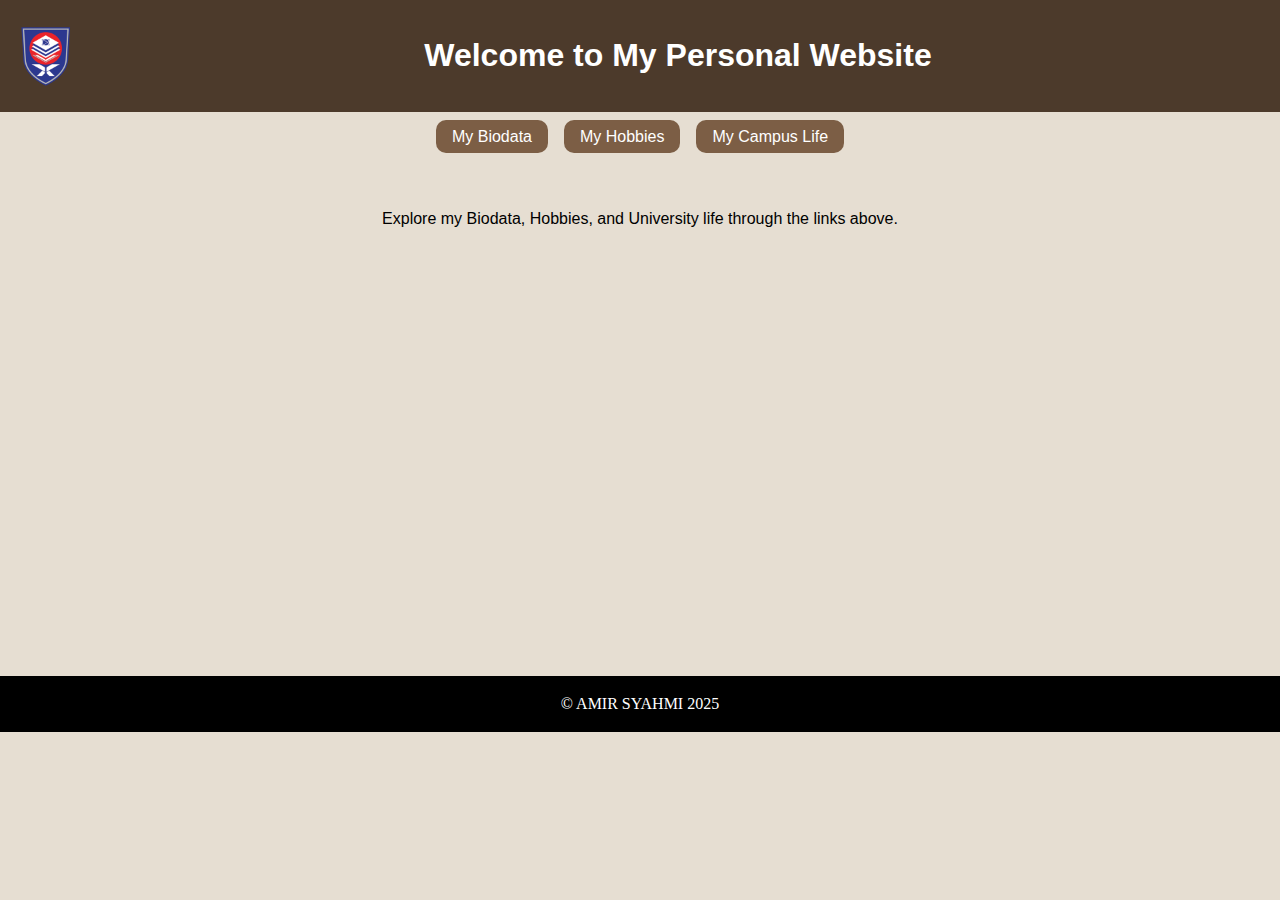
<file: index.html>
<!DOCTYPE html>
<html lang="en">
<head>
  <meta charset="UTF-8">
  <title>My Personal Website</title>
  <style>
    body {
      font-family: Arial, sans-serif;
      background-color: #e6ded2;
      margin: 0;
      padding: 0;
    }

    header {
      background-color: #4c3a2b;
      color: white;
      padding: 1rem;
      display: flex;
      align-items: center;
      justify-content: space-between;
    }

    header img {
      height: 60px;
      margin-right: 1rem;
    }

    .header-title {
      flex-grow: 1;
      text-align: center;
    }

    .footer {
                    text-align: center;
                    font-family: 'Acme';
                    padding: 3px;
                    background-color: black;
                    color: white;
                    margin-top: 400px;
                }

    nav ul {
      list-style: none;
      display: flex;
      justify-content: center;
      gap: 1rem;
      padding: 0;
      margin: 1rem 0;
    }

    nav a {
      text-decoration: none;
      color: white;
      background-color: #7c5e45;
      padding: 0.5rem 1rem;
      border-radius: 10px;
    }

    nav a:hover {
      background-color: #a98266;
    }

    main {
      text-align: center;
      padding: 2rem;
    }
  </style>
</head>
<body>
  <header>
    <img src="UTHM_Logo.png" alt="UTHM Logo">
    <div class="header-title">
      <h1>Welcome to My Personal Website</h1>
    </div>
  </header>
    <nav>
      <ul>
        <li><a href="biodata.html">My Biodata</a></li>
        <li><a href="hobbies.html">My Hobbies</a></li>
        <li><a href="campuslife.html">My Campus Life</a></li>
      </ul>
    </nav>
  </header>


  <main>
    <p>Explore my Biodata, Hobbies, and University life through the links above.</p>
  </main>

  
  <div class="footer"> <!--START FOOTER-->
    <center>
        <footer>
            <p>&copy AMIR SYAHMI 2025<br></p>
          </footer>
    </center>
</div> <!-- END FOOTER-->

</body>
</html>
</file>
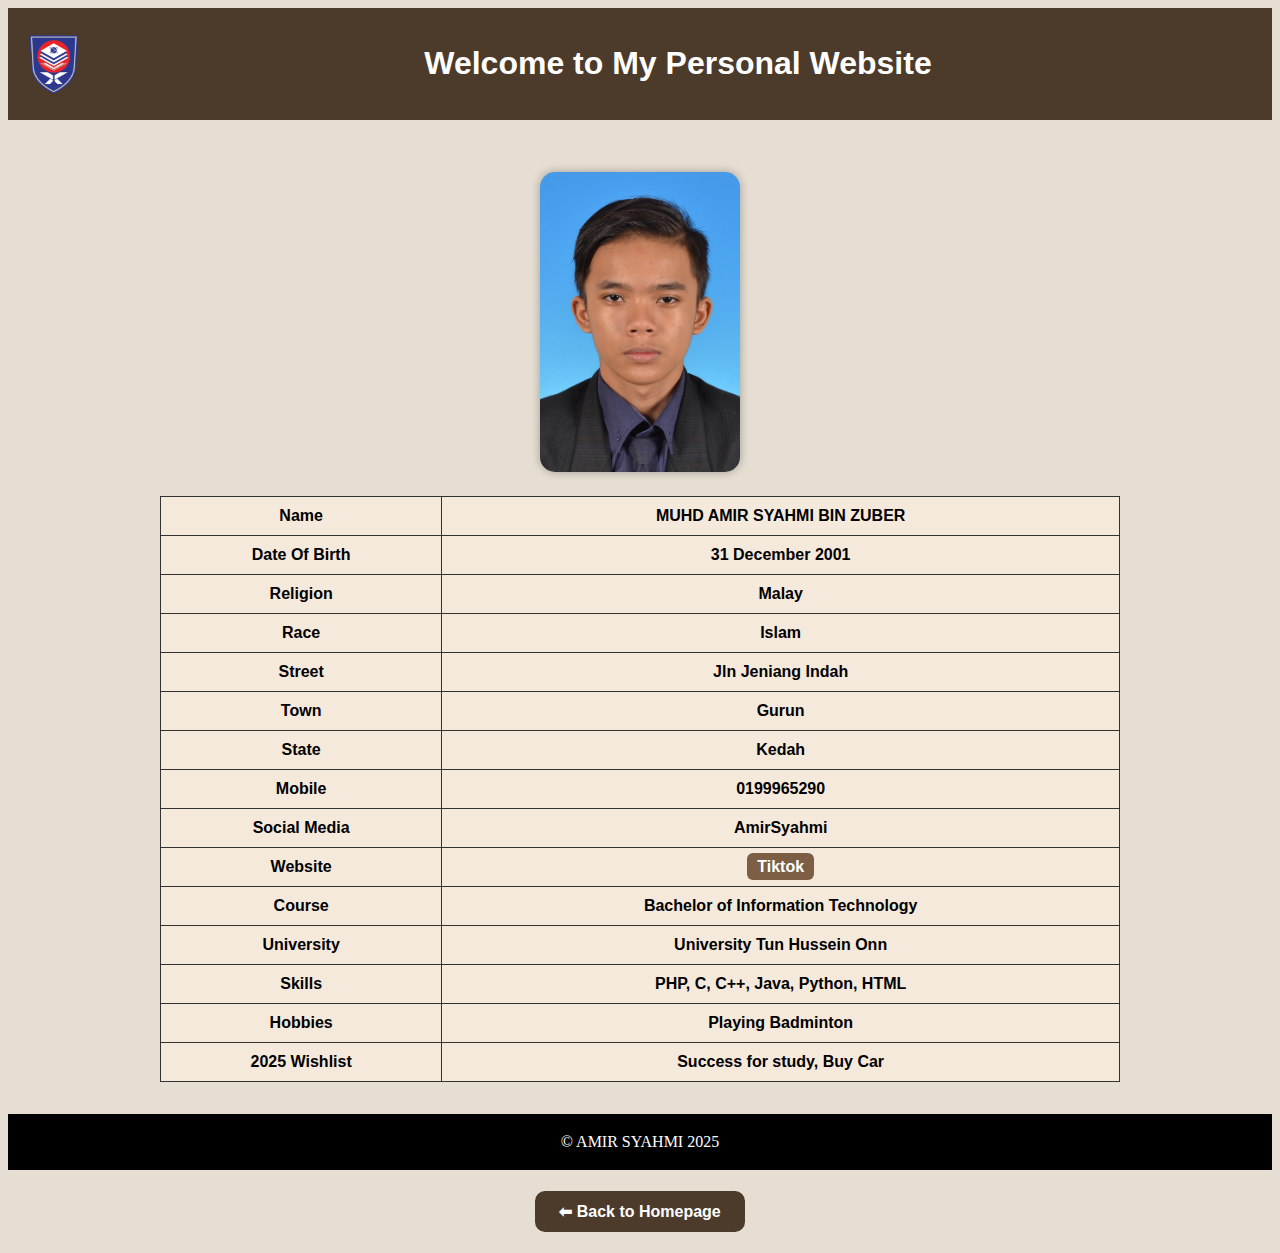
<file: biodata.html>
<!DOCTYPE html>
<html lang="en">
<head>
  <meta charset="UTF-8">
  <title>Biodata</title>
  <style>
    body {
      font-family: Arial, sans-serif;
      background-color: #e6ded2;
    }
    header {
      background-color: #4c3a2b;
      color: white;
      padding: 1rem;
      display: flex;
      align-items: center;
      justify-content: space-between;
    }

    header img {
      height: 60px;
      margin-right: 1rem;
    }

    .header-title {
      flex-grow: 1;
      text-align: center;
    }

    a {
      color: #ffffff;
      text-decoration: none;
      background-color: #7c5e45;
      padding: 5px 10px;
      border-radius: 6px;
    }

    section {
      text-align: center;
      padding: 2rem;
    }

    .footer {
                    text-align: center;
                    font-family: 'Acme';
                    padding: 3px;
                    background-color: black;
                    color: white;
                }
 
    table {
      margin: 0 auto;
      border-collapse: collapse;
      width: 80%;
      background-color: #f5e9dc;
    }

    td {
      border: 1px solid #333;
      padding: 10px;
      font-weight: bold;
    }

    .profile-img {
      max-width: 200px;
      border-radius: 15px;
      margin: 20px 0;
      box-shadow: 0 0 10px rgba(0,0,0,0.3);
    }
  </style>
</head>
<body>
    <header>
        <img src="UTHM_Logo.png" alt="UTHM Logo">
        <div class="header-title">
          <h1>Welcome to My Personal Website</h1>
        </div>
      </header>
  <section>
    <img src="Amir.jpg" alt="Profile Picture" class="profile-img">
    <table>
      <tr><td>Name</td><td>MUHD AMIR SYAHMI BIN ZUBER</td></tr>
      <tr><td>Date Of Birth</td><td>31 December 2001</td></tr>
      <tr><td>Religion</td><td>Malay</td></tr>
      <tr><td>Race</td><td>Islam</td></tr>
      <tr><td>Street</td><td>Jln Jeniang Indah</td></tr>
      <tr><td>Town</td><td>Gurun</td></tr>
      <tr><td>State</td><td>Kedah</td></tr>
      <tr><td>Mobile</td><td>0199965290</td></tr>
      <tr><td>Social Media</td><td>AmirSyahmi</td></tr>
      <tr><td>Website</td><td><a href="https://www.tiktok.com/@grimjow90?_t=ZS-8vib2pDcBEu&_r=1">Tiktok</a></td></tr>
      <tr><td>Course</td><td>Bachelor of Information Technology</td></tr>
      <tr><td>University</td><td>University Tun Hussein Onn</td></tr>
      <tr><td>Skills</td><td>PHP, C, C++, Java, Python, HTML</td></tr>
      <tr><td>Hobbies</td><td>Playing Badminton</td></tr>
      <tr><td>2025 Wishlist</td><td>Success for study, Buy Car</td></tr>
    </table>
  </section>

  <div class="footer"> <!--START FOOTER-->
    <center>
        <footer>
            <p>&copy AMIR SYAHMI 2025<br></p>
          </footer>
    </center>
</div> <!-- END FOOTER-->

  <div style="text-align: center; margin: 2rem;">
    <a href="index.html" style="
      background-color: #4c3a2b;
      color: white;
      padding: 0.75rem 1.5rem;
      border-radius: 10px;
      text-decoration: none;
      font-weight: bold;
      font-family: Arial, sans-serif;
    ">
      ⬅ Back to Homepage
    </a>

</body>
</html>
</file>
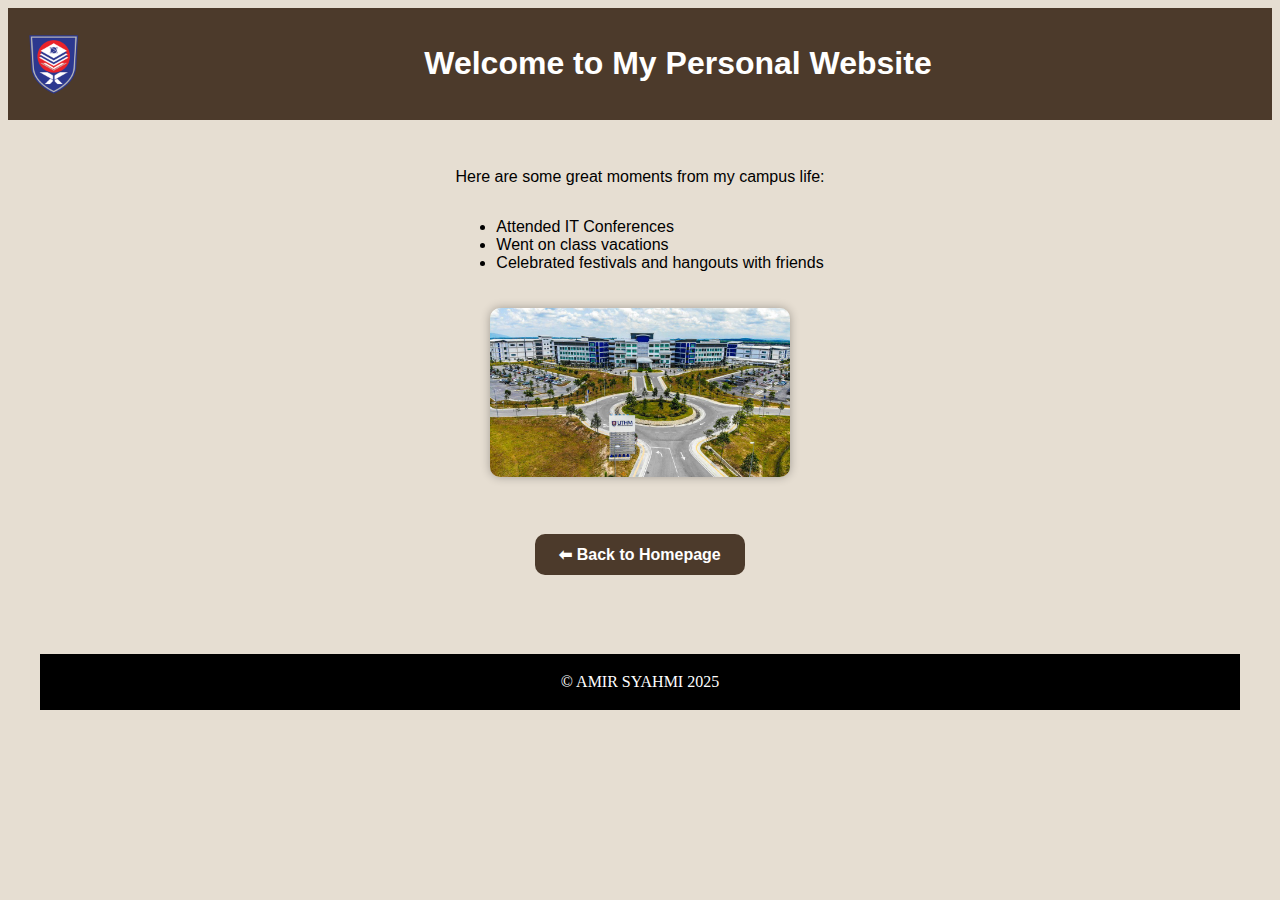
<file: campuslife.html>
<!DOCTYPE html>
<html lang="en">
<head>
  <meta charset="UTF-8">
  <title>Campus Life</title>
  <style>
    body {
      font-family: Arial, sans-serif;
      background-color: #e6ded2;
    }

    header {
      background-color: #4c3a2b;
      color: white;
      padding: 1rem;
      display: flex;
      align-items: center;
      justify-content: space-between;
    }

    header img {
      height: 60px;
      margin-right: 1rem;
    }

    .header-title {
      flex-grow: 1;
      text-align: center;
    }

    .footer {
                    text-align: center;
                    font-family: 'Acme';
                    padding: 3px;
                    background-color: black;
                    color: white;
                    margin-top: 90px;
                }

    a {
      color: white;
      text-decoration: none;
      background-color: #7c5e45;
      padding: 5px 10px;
      border-radius: 6px;
    }

    main {
      text-align: center;
      padding: 2rem;
    }

    ul {
      text-align: left;
      display: inline-block;
      margin-top: 1rem;
    }

    .campus-img {
      max-width: 300px;
      margin-top: 20px;
      border-radius: 10px;
      box-shadow: 0 0 10px rgba(0,0,0,0.3);
    }
  </style>
</head>
<body>
    <header>
        <img src="UTHM_Logo.png" alt="UTHM Logo">
        <div class="header-title">
          <h1>Welcome to My Personal Website</h1>
        </div>
      </header>
  <main>
    <p>Here are some great moments from my campus life:</p>
    <ul>
      <li>Attended IT Conferences</li>
      <li>Went on class vacations</li>
      <li>Celebrated festivals and hangouts with friends</li>
    </ul>
    <center>
        <img src="uthm_campus.jpeg" alt="Campus Life" class="campus-img">
    </center>
  </main>

  <div style="text-align: center; margin: 2rem;">
    <a href="index.html" style="
      background-color: #4c3a2b;
      color: white;
      padding: 0.75rem 1.5rem;
      border-radius: 10px;
      text-decoration: none;
      font-weight: bold;
      font-family: Arial, sans-serif;
    ">
      ⬅ Back to Homepage
    </a>
    <div class="footer"> <!--START FOOTER-->
      <center>
          <footer>
              <p>&copy AMIR SYAHMI 2025<br></p>
            </footer>
      </center>
  </div> <!-- END FOOTER-->

</body>
</html>
</file>
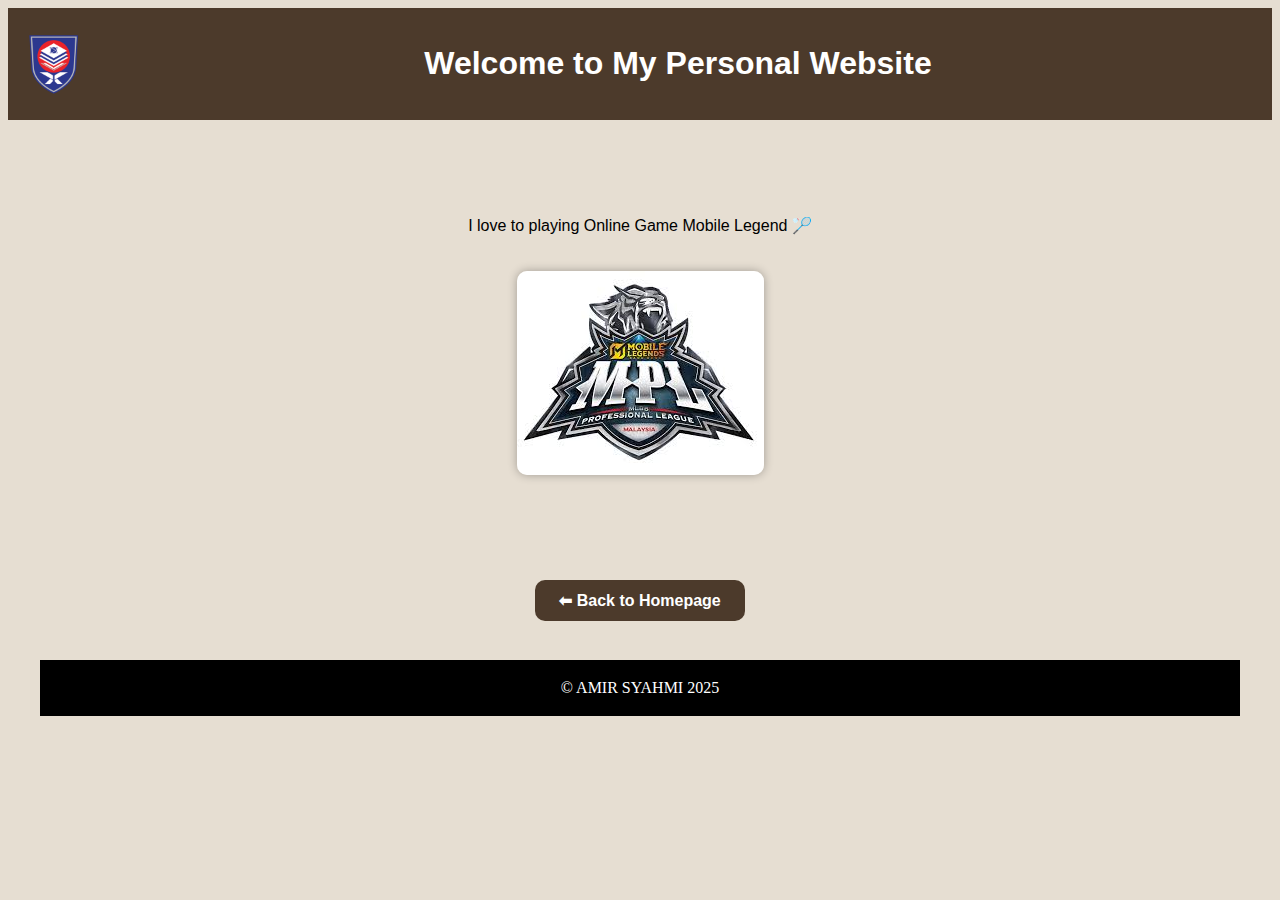
<file: hobbies.html>
<!DOCTYPE html>
<html lang="en">
<head>
  <meta charset="UTF-8">
  <title>My Hobbies</title>
  <style>
    body {
      font-family: Arial, sans-serif;
      background-color: #e6ded2;
    }

    header {
      background-color: #4c3a2b;
      color: white;
      padding: 1rem;
      display: flex;
      align-items: center;
      justify-content: space-between;
    }

    header img {
      height: 60px;
      margin-right: 1rem;
    }

    .header-title {
      flex-grow: 1;
      text-align: center;
    }

    .footer {
                    text-align: center;
                    font-family: 'Acme';
                    padding: 3px;
                    background-color: black;
                    color: white;
                    margin-top: 50px;
                }

    a {
      color: white;
      text-decoration: none;
      background-color: #7c5e45;
      padding: 5px 10px;
      border-radius: 6px;
    }

    main {
      text-align: center;
      padding: 5rem;
    }

    .hobby-img {
      max-width: 300px;
      margin-top: 20px;
      border-radius: 10px;
      box-shadow: 0 0 10px rgba(0,0,0,0.3);
    }
  </style>
</head>
<body>
    <header>
        <img src="UTHM_Logo.png" alt="UTHM Logo">
        <div class="header-title">
          <h1>Welcome to My Personal Website</h1>
        </div>
      </header>
  <main>
    <p>I love to playing Online Game Mobile Legend 🏸</p>
    <img src="mplmy_logo.jpeg" alt="Playing Badminton" class="hobby-img">
  </main>

  <div style="text-align: center; margin: 2rem;">
    <a href="index.html" style="
      background-color: #4c3a2b;
      color: white;
      padding: 0.75rem 1.5rem;
      border-radius: 10px;
      text-decoration: none;
      font-weight: bold;
      font-family: Arial, sans-serif;
    ">
      ⬅ Back to Homepage
    </a>

    <div class="footer"> <!--START FOOTER-->
      <center>
          <footer>
              <p>&copy AMIR SYAHMI 2025<br></p>
            </footer>
      </center>
  </div> <!-- END FOOTER-->

</body>
</html>
</file>
